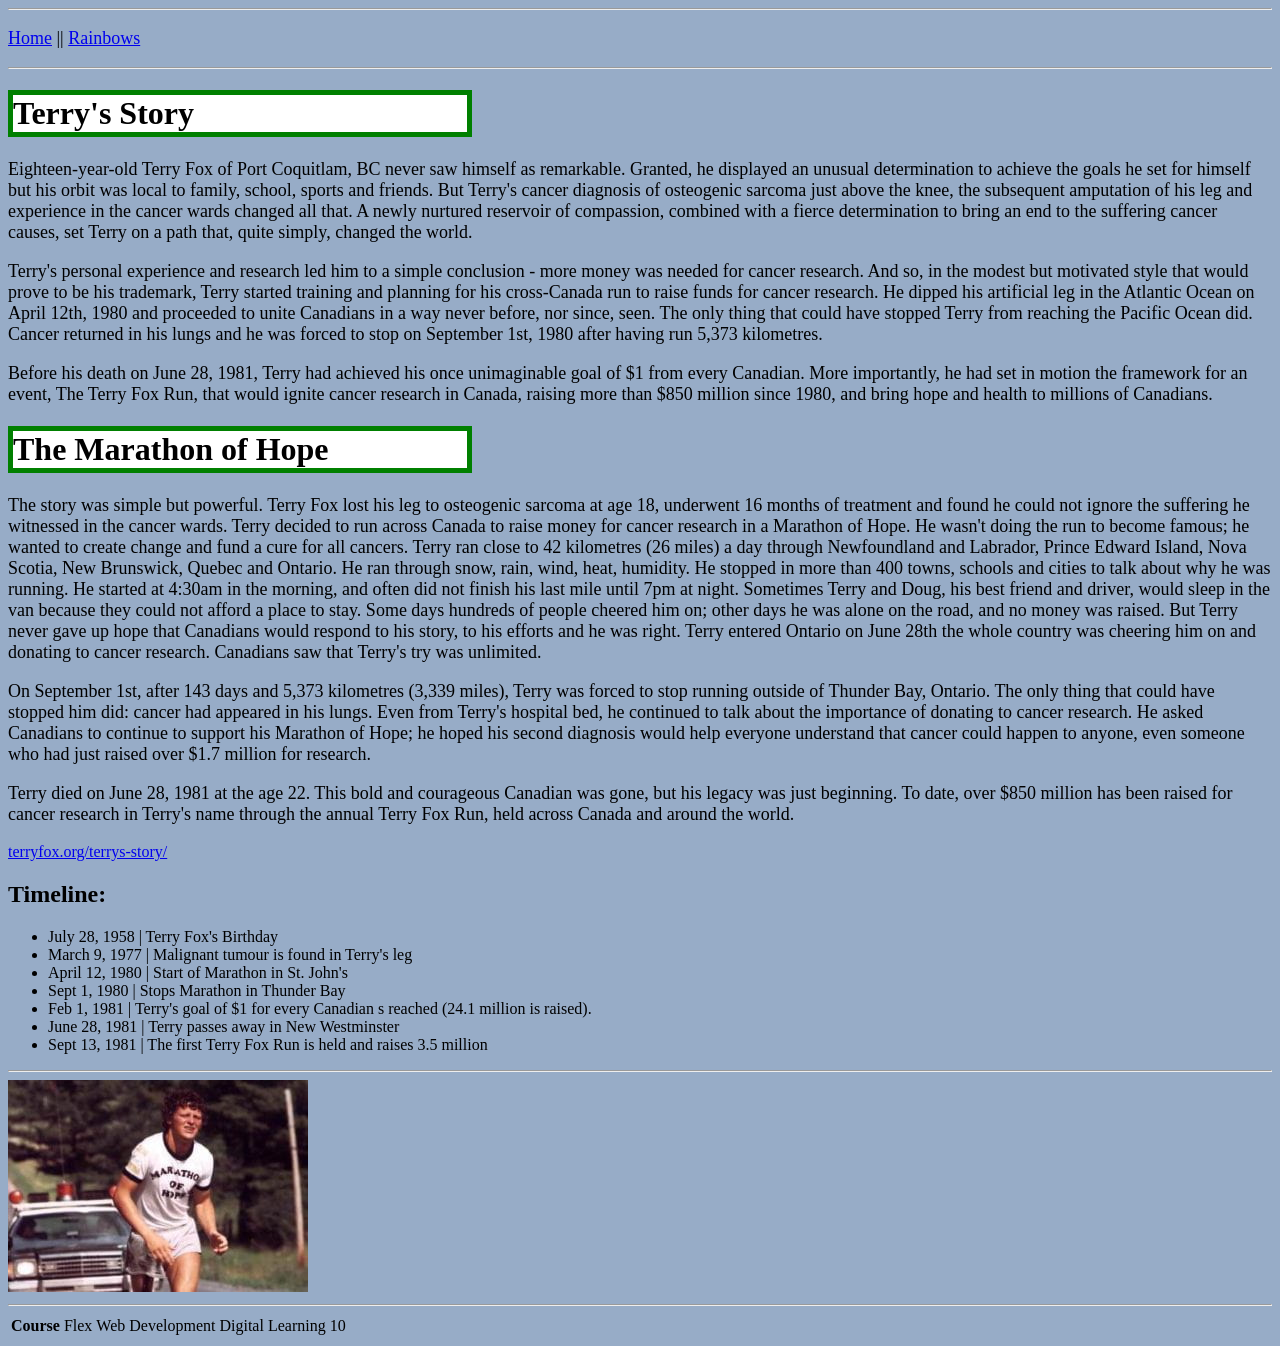
<file: index.html>
<!DOCTYPE html>
<html lang="en">

<head>
    <title>Basic HTML</title>
    <meta charset="utf-8">

<link rel="stylesheet" href="style.css">

</head>

<body>
    <hr>
    <p><a href="index.html.html">Home</a>  ||  <a href=Rainbows.html.html>Rainbows</a></p>
    <hr>
    <h1>Terry's Story</h1>

    <p>Eighteen-year-old Terry Fox of Port Coquitlam, BC never saw himself as remarkable. Granted, he displayed an
        unusual determination to achieve the goals he set for himself but his orbit was local to family, school, sports
        and friends. But Terry's cancer diagnosis of osteogenic sarcoma just above the knee, the subsequent amputation
        of his leg and experience in the cancer wards changed all that. A newly nurtured reservoir of compassion,
        combined with a fierce determination to bring an end to the suffering cancer causes, set Terry on a path that,
        quite simply, changed the world.
    </p>
    <p>Terry's personal experience and research led him to a simple conclusion - more money was needed for cancer
        research. And so, in the modest but motivated style that would prove to be his trademark, Terry started training
        and planning for his cross-Canada run to raise funds for cancer research. He dipped his artificial leg in the
        Atlantic Ocean on April 12th, 1980 and proceeded to unite Canadians in a way never before, nor since, seen. The
        only thing that could have stopped Terry from reaching the Pacific Ocean did. Cancer returned in his lungs and
        he was forced to stop on September 1st, 1980 after having run 5,373 kilometres.
    </p>
    <p>Before his death on June 28, 1981, Terry had achieved his once unimaginable goal of $1 from every Canadian. More
        importantly, he had set in motion the framework for an event, The Terry Fox Run, that would ignite cancer
        research in Canada, raising more than $850 million since 1980, and bring hope and health to millions of
        Canadians.
    </p>
    <h1>The Marathon of Hope</h1>
    </p>
    <p>The story was simple but powerful. Terry Fox lost his leg to osteogenic sarcoma at age 18, underwent 16 months of
        treatment and found he could not ignore the suffering he witnessed in the cancer wards. Terry decided to run
        across Canada to raise money for cancer research in a Marathon of Hope. He wasn't doing the run to become
        famous; he wanted to create change and fund a cure for all cancers. Terry ran close to 42 kilometres (26 miles)
        a day through Newfoundland and Labrador, Prince Edward Island, Nova Scotia, New Brunswick, Quebec and Ontario.
        He ran through snow, rain, wind, heat, humidity. He stopped in more than 400 towns, schools and cities to talk
        about why he was running. He started at 4:30am in the morning, and often did not finish his last mile until 7pm
        at night. Sometimes Terry and Doug, his best friend and driver, would sleep in the van because they could not
        afford a place to stay. Some days hundreds of people cheered him on; other days he was alone on the road, and no
        money was raised. But Terry never gave up hope that Canadians would respond to his story, to his efforts and he
        was right. Terry entered Ontario on June 28th the whole country was cheering him on and donating to cancer
        research. Canadians saw that Terry's try was unlimited.
    </p>

    <p>On September 1st, after 143 days and 5,373 kilometres (3,339 miles), Terry was forced to stop running outside of
        Thunder Bay, Ontario. The only thing that could have stopped him did: cancer had appeared in his lungs. Even
        from Terry's hospital bed, he continued to talk about the importance of donating to cancer research. He asked
        Canadians to continue to support his Marathon of Hope; he hoped his second diagnosis would help everyone
        understand that cancer could happen to anyone, even someone who had just raised over $1.7 million for research.
    </p>
    <p>Terry died on June 28, 1981 at the age 22. This bold and courageous Canadian was gone, but his legacy was just
        beginning. To date, over $850 million has been raised for cancer research in Terry's name through the annual
        Terry Fox Run, held across Canada and around the world.
    </p>
    <a href="http://terryfox.org/terrys-story" target="_blank">terryfox.org/terrys-story/</a>
    </p>
    <h2>Timeline:</h2>
    <ul>
        <li>July 28, 1958 | Terry Fox's Birthday</li>
        <li>March 9, 1977 | Malignant tumour is found in Terry's leg</li>
        <li>April 12, 1980 | Start of Marathon in St. John's</li>
        <li>Sept 1, 1980 | Stops Marathon in Thunder Bay</li>
        <li>Feb 1, 1981 | Terry's goal of $1 for every Canadian s reached (24.1 million is raised). </li>
        <li>June 28, 1981 | Terry passes away in New Westminster</li>
        <li>Sept 13, 1981 | The first Terry Fox Run is held and raises 3.5 million</li>
    </ul>
    <hr>
    <img src="images/terry_Fox-300x212.jpg">

    <hr>
    <table>
        <th>Course</th>
        <td>Flex</td>
        <td>Web Development</td>
        <td>Digital Learning 10</td>
    </table>

</body>

</html>
</file>
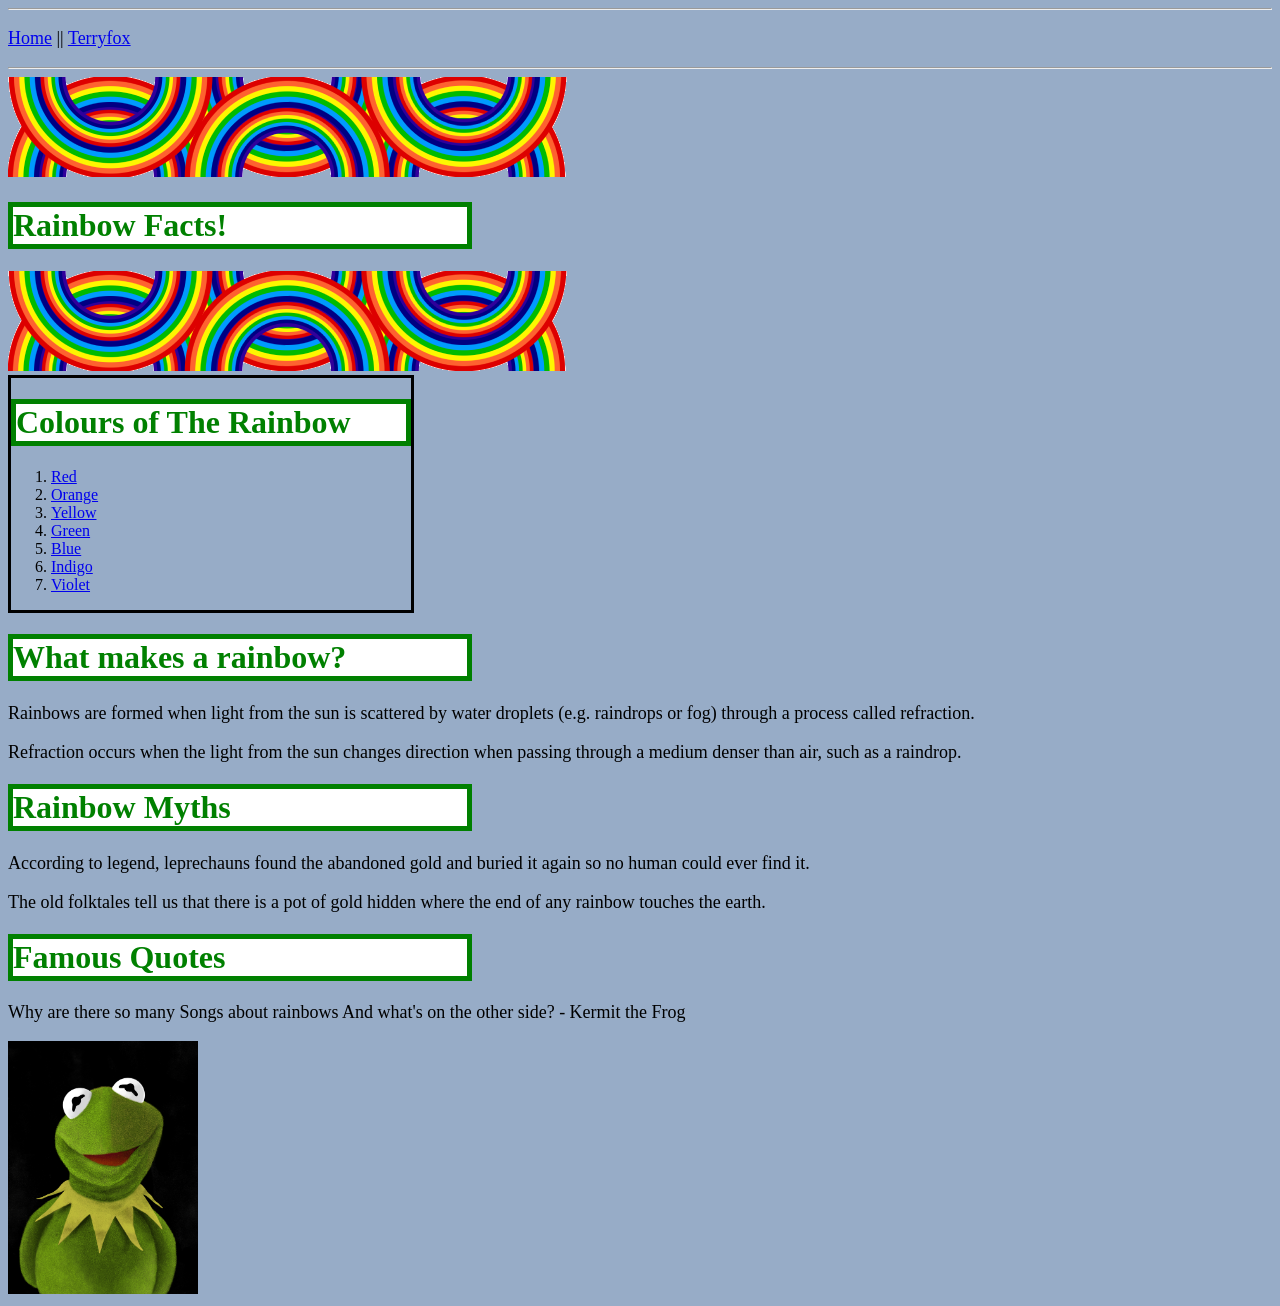
<file: Rainbows.html>
<!DOCTYPE html>

<html lang="en">

<head>
    <title>Rainbows</title>
    <meta charset="utf-8">

<link rel="stylesheet" href="style.css">

<style>
    h1 {color: green;}
</style>
</head>

    <hr>
    <p><a href=Rainbows.html.html>Home</a>  ||  <a href="index.html.html">Terryfox</a></p>
    <hr>

<body>
    <img src="images/Rainbowbanner1.png">
    <h1>Rainbow Facts!</h1>
    <img src="images/Rainbowbanner1.png">
</body>
    <div id="myList" style="margin-right: 0px; width: 400px;">
        <h1 style = 'margin-right: 0px; max-width: 400px;'>Colours of The Rainbow</h1>

        <ol>
            <li><a href="https://www.bing.com/search?q=red+information&FORM=HDRSC1" target="_blank">Red</a></li>
            <li><a href="https://www.bing.com/search?q=orange%20color%20info&qs=n&form=QBRE&sp=-1&lq=0&pq=orange%20color%20info&sc=12-17&sk=&cvid=1845BC5938934EF09735C89FCE506B12Orange"target="_blank">Orange</a></li>
            <li><a href="https://www.bing.com/search?q=yellow%20color%20info&qs=n&form=QBRE&sp=-1&lq=0&pq=yello%20color%20info&sc=12-16&sk=&cvid=FB809DDEDD394A3EA4A255B0B14BA6B2Yellow"target="_blank">Yellow</a></li>
            <li><a href="https://www.bing.com/search?q=green%20color%20info&qs=n&form=QBRE&sp=-1&lq=0&pq=green%20color%20info&sc=12-16&sk=&cvid=85BAB230F4A043CB8F0BDE7FB7B57578"target="_blank">Green</a></li>
            <li><a href="https://www.bing.com/search?q=blue+color+info&qs=n&form=QBRE&sp=-1&lq=0&pq=blue+color+info&sc=12-15&sk=&cvid=48D26EC053A54B8C9C497BC5E71B22C3"target="_blank">Blue</a></li>
            <li><a href="https://www.bing.com/search?q=indigo%20color%20info&qs=n&form=QBRE&sp=-1&lq=0&pq=indigo%20color%20info&sc=10-17&sk=&cvid=7264E06847774D73BEBAF81034BB8FC0"target="_blank">Indigo</a></li>
            <li><a href="https://www.bing.com/search?q=violet%20color%20info&qs=n&form=QBRE&sp=-1&lq=0&pq=violet%20color%20info&sc=10-17&sk=&cvid=10230119B0B746418280ADFE0A681FB1"target="_blank">Violet</a></li>
        </ol>
    </div>
<h1>What makes a rainbow?</h1>

<p>Rainbows are formed when light from the sun is scattered by water droplets (e.g. raindrops or fog) through a process called refraction.</p> 
    <p>Refraction occurs when the light from the sun changes direction when passing through a medium denser than air, such as a raindrop.</p>

<h1>Rainbow Myths</h1>

<p>According to legend, leprechauns found the abandoned gold and buried it again so no human could ever find it.</p> 
    <p>The old folktales tell us that there is a pot of gold hidden where the end of any rainbow touches the earth.</p>

<h1>Famous Quotes</h1>
    <p>Why are there so many

Songs about rainbows

And what's on the other side?

- Kermit the Frog</p>

<a href = "https://www.youtube.com/watch?v=awhyiBv-oQc&list=RDawhyiBv-oQc&start_radio=1" target = _blank><img src="images/kirky.png" style = "width: 15%; height: 15%;">

    <br>
</file>
<file: style.css>
body {
    background-color: rgb(151, 172, 199);
}

p {
    color: black;
    font-size: 18px;
}

h1 {
    border-style: solid;
    border-width: 5px;
    border-color: green;
    margin-right: 800px;
    background-color: white;
}

/*id selector */
#myList{
    border-style:solid;
    border-width: 3px;
    border-color: #000;
}
</file>
